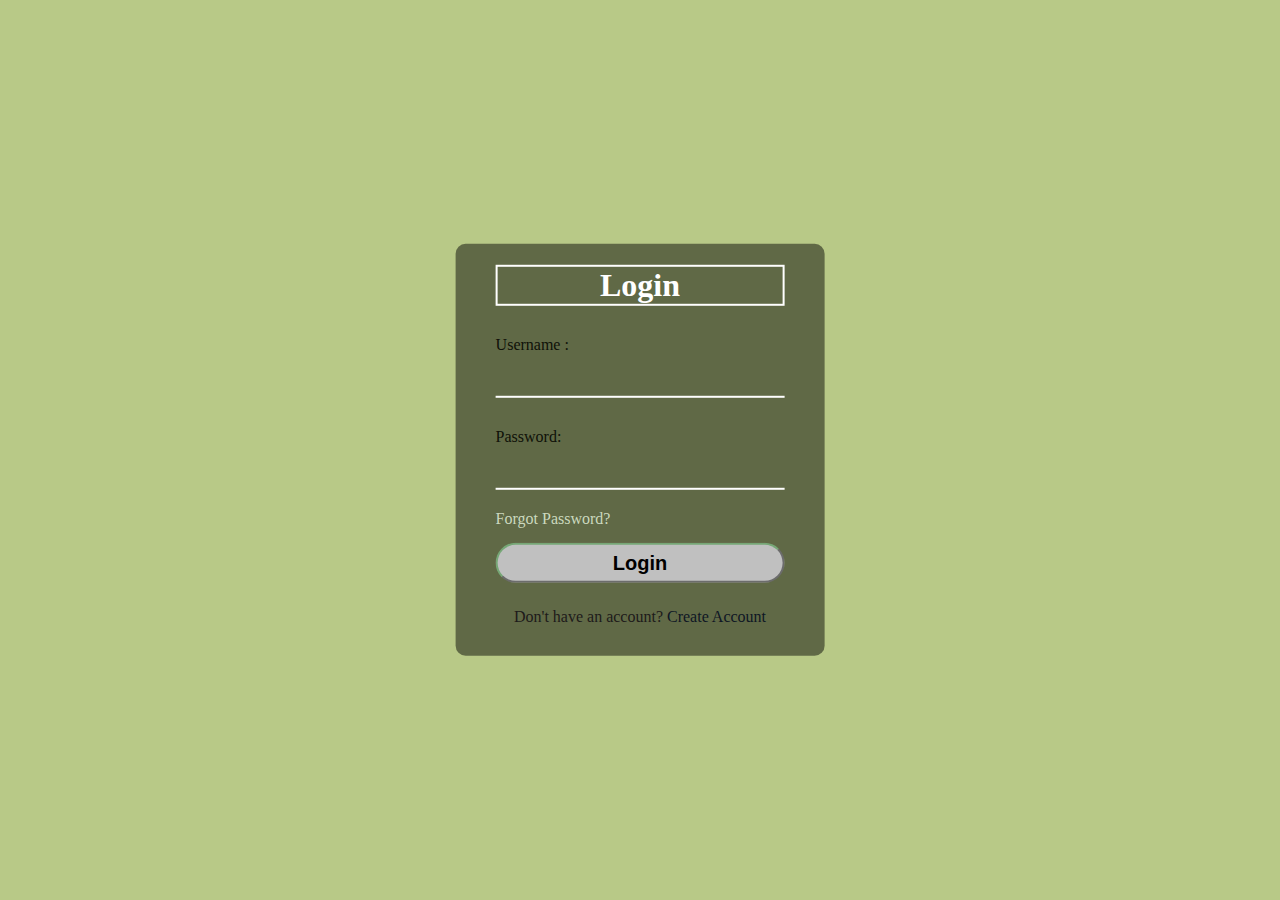
<file: index.html>
<!DOCTYPE html>
<html lang="en">
<head>
    <meta charset="UTF-8">
    <meta http-equiv="X-UA-Compatible" content="IE=edge">
    <meta name="viewport" content="width=device-width, initial-scale=1.0">
    <title>Document</title>
    <link rel="stylesheet" href="style.css">
</head>
<body>
    <div class="center" id="super"> 
    <form action="Index.html">
    <h1>Login</h1>
    <div class="textfield">
    <label>Username :</label>
    <input type="text" required>
      </div>
    <div class="textfield">
    <label>Password:</label>
    &nbsp
    <input type="password" required>
    </div>
    <div class="forpass">
    <a href= "Retake.html">Forgot Password?</a>
    </div>
    
    <input type="submit" value="Login">
    <div class="signup">
    <h10>Don't have an account?</h10>
    <a href= "New.html">Create Account</a>
    </div>

</form>

</div>
</body>
</html>
</file>
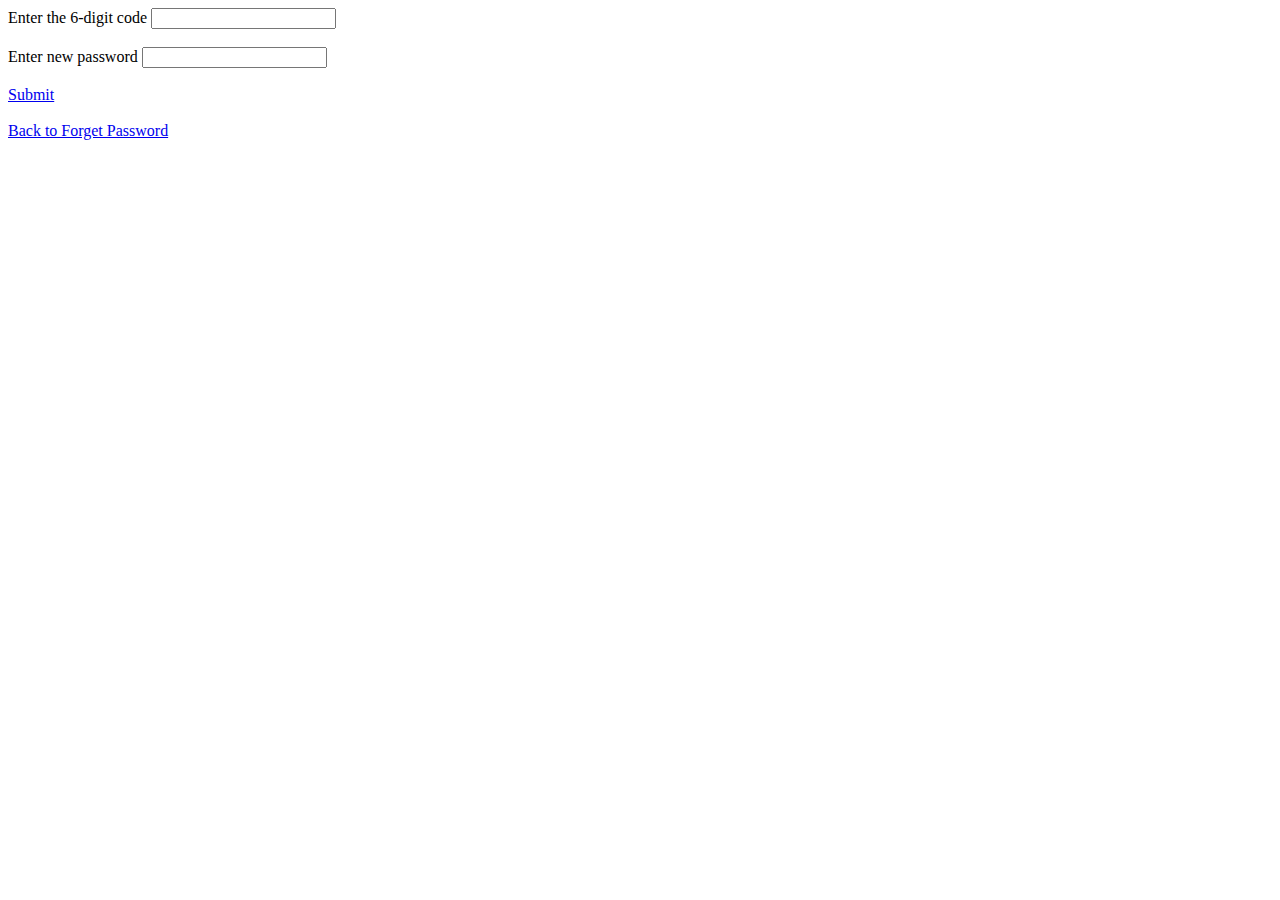
<file: forget.html>
<!DOCTYPE html>
<html lang="en">
<head>
    <meta charset="UTF-8">
    <meta http-equiv="X-UA-Compatible" content="IE=edge">
    <meta name="viewport" content="width=device-width, initial-scale=1.0">
    <title>Document</title>
</head>
<body>
    <form>
        <label>Enter the 6-digit code</label>
        <input type="number">
        <br>
        <br>
        <label>Enter new password  </label>
        <input type="password">
        <br>
        <br>
        <a href="Login.html">Submit</a>
        <br>
        <br>
        <a href="Retake.html">Back to Forget Password</a>
    </form>
</body>
</html>
</file>
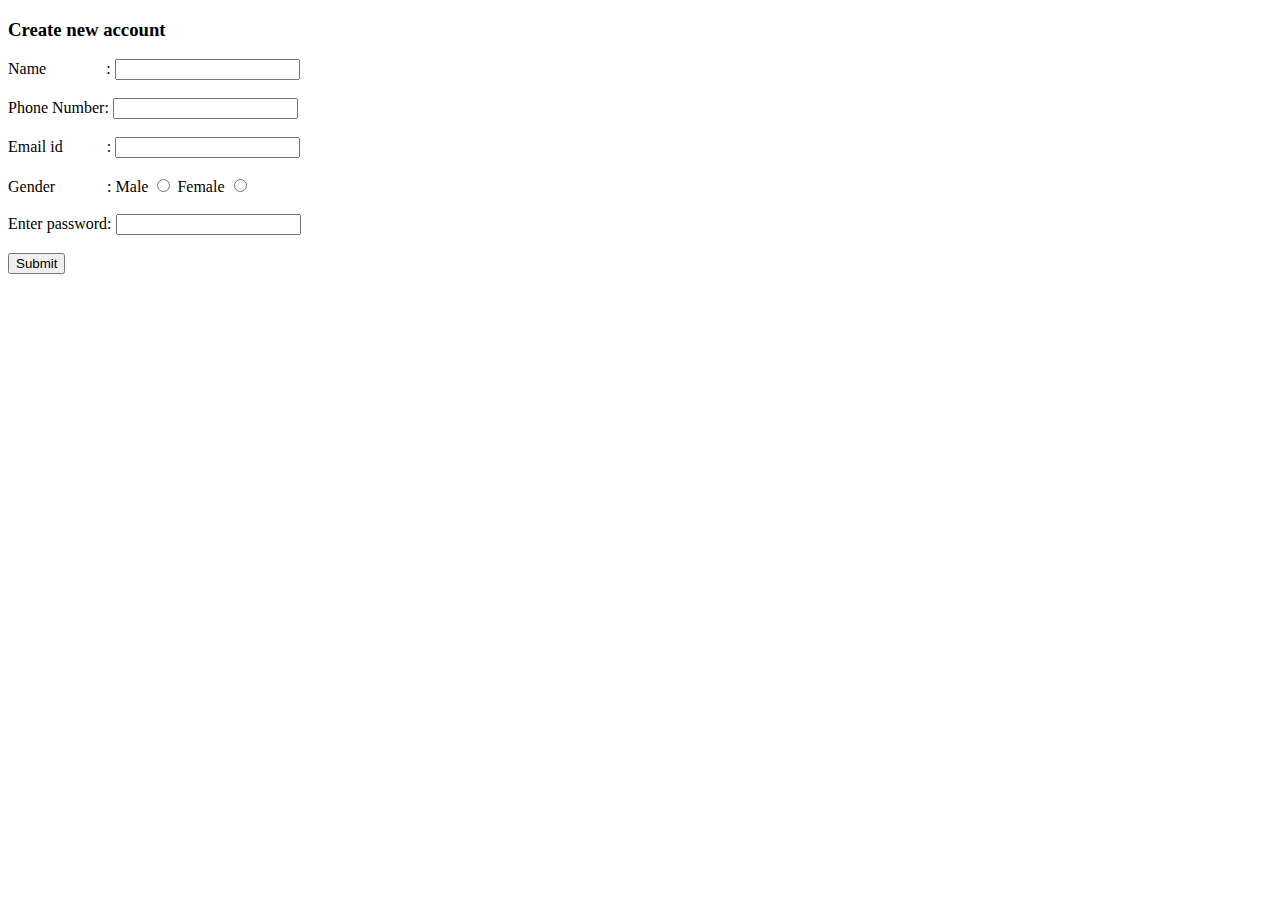
<file: New.html>
<!DOCTYPE html>
<html lang="en">
<head>
    <meta charset="UTF-8">
    <meta http-equiv="X-UA-Compatible" content="IE=edge">
    <meta name="viewport" content="width=device-width, initial-scale=1.0">
    <title>Document</title>
</head>
<body>
    <h3>Create new account</h3>
    <form>
        <label>Name         </label>
         &nbsp
         &nbsp
         &nbsp
         &nbsp
         &nbsp
         &nbsp
         &nbsp
         :
        <input type="text">
        <br>
        <br>
        <label>Phone Number:</label>
        
        <input type="number">
        <br>
        <br>
        <label>Email id </label>
        &nbsp
        &nbsp
        &nbsp
        &nbsp
        &nbsp
        :
        <input type="text">
        <br>
        <br>
        <label>Gender </label>
        &nbsp
        &nbsp
        &nbsp
        &nbsp
        &nbsp
        &nbsp
        :
        <label>Male</label>
        <input type="radio">
        <label>Female</label>
        <input type="radio">
        <br>
        <br>
        <label>Enter password:</label>
        <input type="password">
        <br>
        <br>
        <a href="Login.html"><button>Submit</button>


    </form>
</body>
</html>
</file>
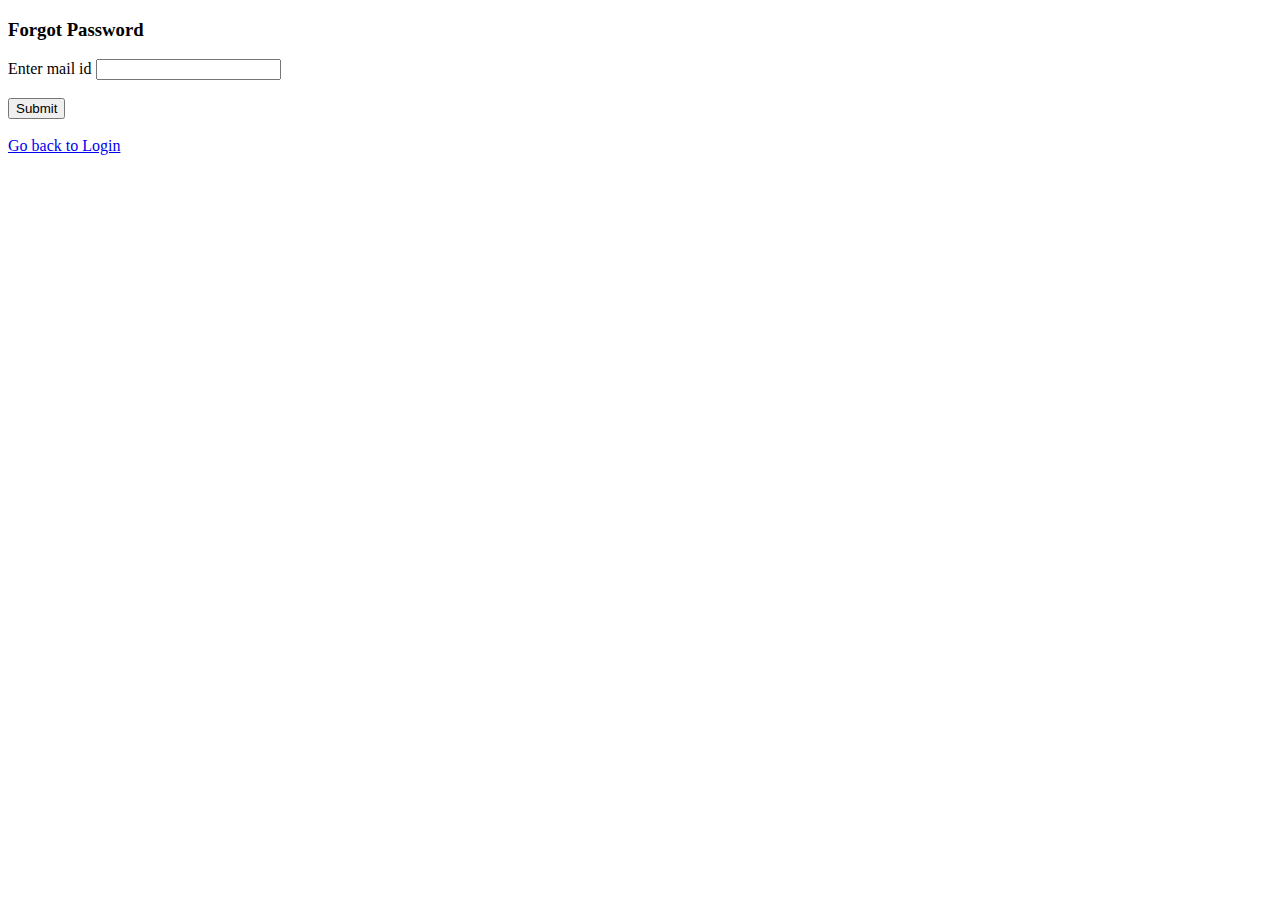
<file: Retake.html>
<!DOCTYPE html>
<html lang="en">
<head>
    <meta charset="UTF-8">
    <meta http-equiv="X-UA-Compatible" content="IE=edge">
    <meta name="viewport" content="width=device-width, initial-scale=1.0">
    <title>Document</title>
</head>
<body>
    <h3>Forgot Password</h3>
    <form>
        <label>Enter mail id</label>
        <input type="text">
        <br>
        <br>
        <a href="forget.html"><button>Submit</button></a>
            <br>
            <br>

        <a href="Login.html">Go back to Login</a>

    </form>
</body>
</html>
</file>
<file: style.css>
body{
    margin:0;
    padding:0;
    font-family:montserrat;
    font-size:16px;
    background:rgba(131, 161, 46, 0.575);
    height:100vh;
    border-radius:15px;
}

.center{
    position:absolute;
    top:50%;
    left:50%;
    transform: translate(-50%,-50%);
    background: rgba(0, 0, 0, 0.479);
    border-radius:10px;

}
.center h1{
    text-align:center;
    color:white;
    border : 2px solid white;
}
.center form{
   padding:0 40px 20px;

}

form .textfield{
    position:relative;
    margin:30px 0 20px;
    color:rgb(15, 17, 8);
    border-bottom:2px solid white;
    background: none;
}
.textfield:hover{
  color:rgba(255, 0, 0, 0.219);
  border-bottom: 2px black;
  transition:0.5s;
}
.textfield input{
    background:none;
    border:none;
    width:100%;
    height:40px;
    font-size:16px;

}
.forpass a{
    color: rgba(212, 224, 200, 0.938);
    text-decoration: none;
    cursor:pointer;

}
.forpass a:hover{
    text-decoration: underline;
    color: white;
    transition:0.5s;
}
input[type="submit"] {
   margin:15px 15px 15px 0;
   width:100%;
   height: 40px;
   border-radius:25px;
   border-color:rgba(9, 51, 9, 0.438);
   background:silver;
   font-size:20px;
   font-weight:700;
   cursor:pointer;
}
input[type="submit"]:hover{
border:2px solid greenyellow;
background:greenyellow;
}
.signup{
  color: rgb(29, 26, 26);
  font-size:16px;
  text-align:center;
  padding: 10px 10px;
}
.signup a{
    color:rgb(14, 22, 36);
    text-decoration: none;
}
.signup a:hover{
    text-decoration:underline;
}
</file>
